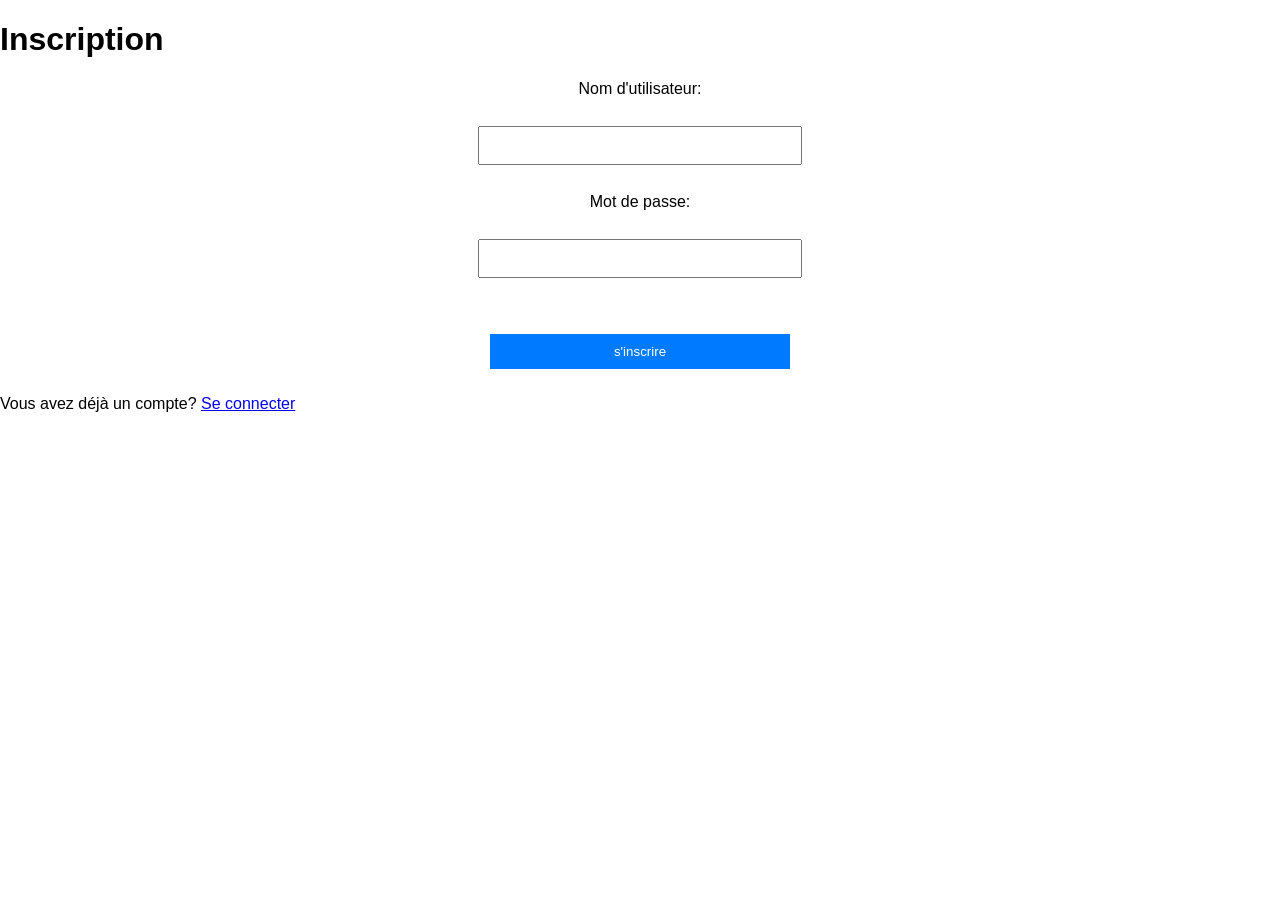
<file: index.html>
<!DOCTYPE html>
<html lang="fr">
<head>
  <meta charset="UTF-8">
  <meta name="viewport" content="width=device-width, initial-scale=1.0">
  <title>Inscription</title>
    <link rel="stylesheet" href="styles.sginup.css">
 
</head>
<body>
  <h1>Inscription</h1>
  <form id="sginupForm" action="home.html" method="POST">
    <label for="username">Nom d'utilisateur:</label><br>
    <input type="text" id="username" name="username"><br>
    <label for="password">Mot de passe:</label><br>
    <input type="password" id="password" name="password"><br><br>
    <button type="submit">s'inscrire</button>
  </form>
  <p>Vous avez déjà un compte? <a href="login.html">Se connecter</a></p>
     <script src="script.sginup.js"></script>

</body>
</html>
</file>
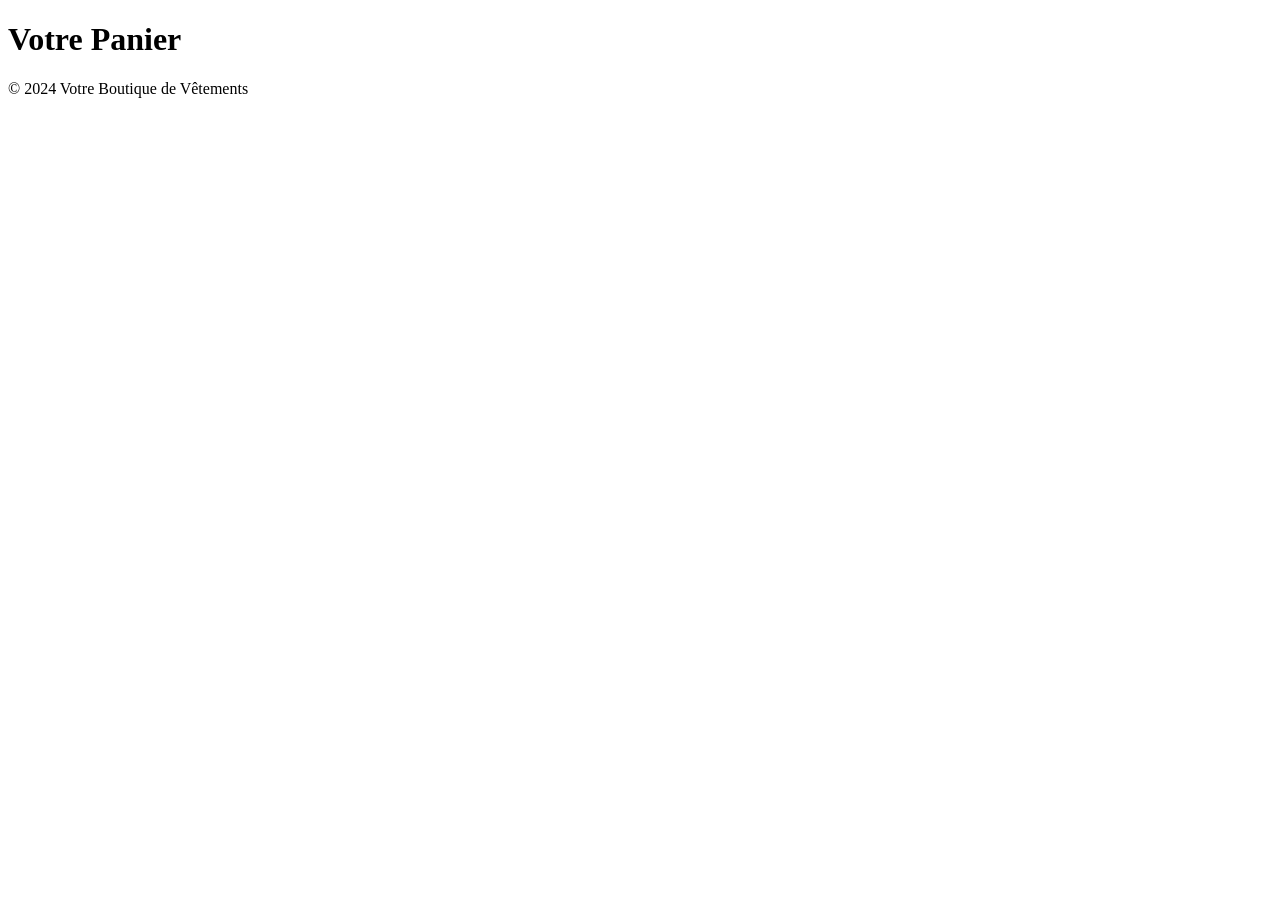
<file: cart.html>
<!DOCTYPE html>
<html lang="fr">
<head>
  <meta charset="UTF-8">
  <meta name="viewport" content="width=device-width, initial-scale=1.0">
  <title>Votre Panier</title>
  <style>
    
    .cart-item {
      border: 1px solid #ccc;
      padding: 10px;
      margin-bottom: 10px;
    }
  </style>
</head>
<body>
  <header>
    <h1>Votre Panier</h1>
  </header>

  <div class="cart-items"></div>

  <footer>
    <p>&copy; 2024 Votre Boutique de Vêtements</p>
  </footer>

  <script>
    
    let cartItems = [
      { name, price },
      
    ];

    
    function displayCartItems() {
      let cartContainer = document.querySelector('.cart-items');
      cartContainer.innerHTML = ''; 

      cartItems.forEach(item => {
        let itemElement = document.createElement('div');
        itemElement.classList.add('cart-item');
        itemElement.innerHTML = `
          <h3>${item.name}</h3>
          <p>Description du produit. Prix : ${item.price}</p>
        `;
        cartContainer.appendChild(itemElement);
      });
    }

    
    window.onload = function() {
      displayCartItems();
    };
  </script>
</body>
</html>
</file>
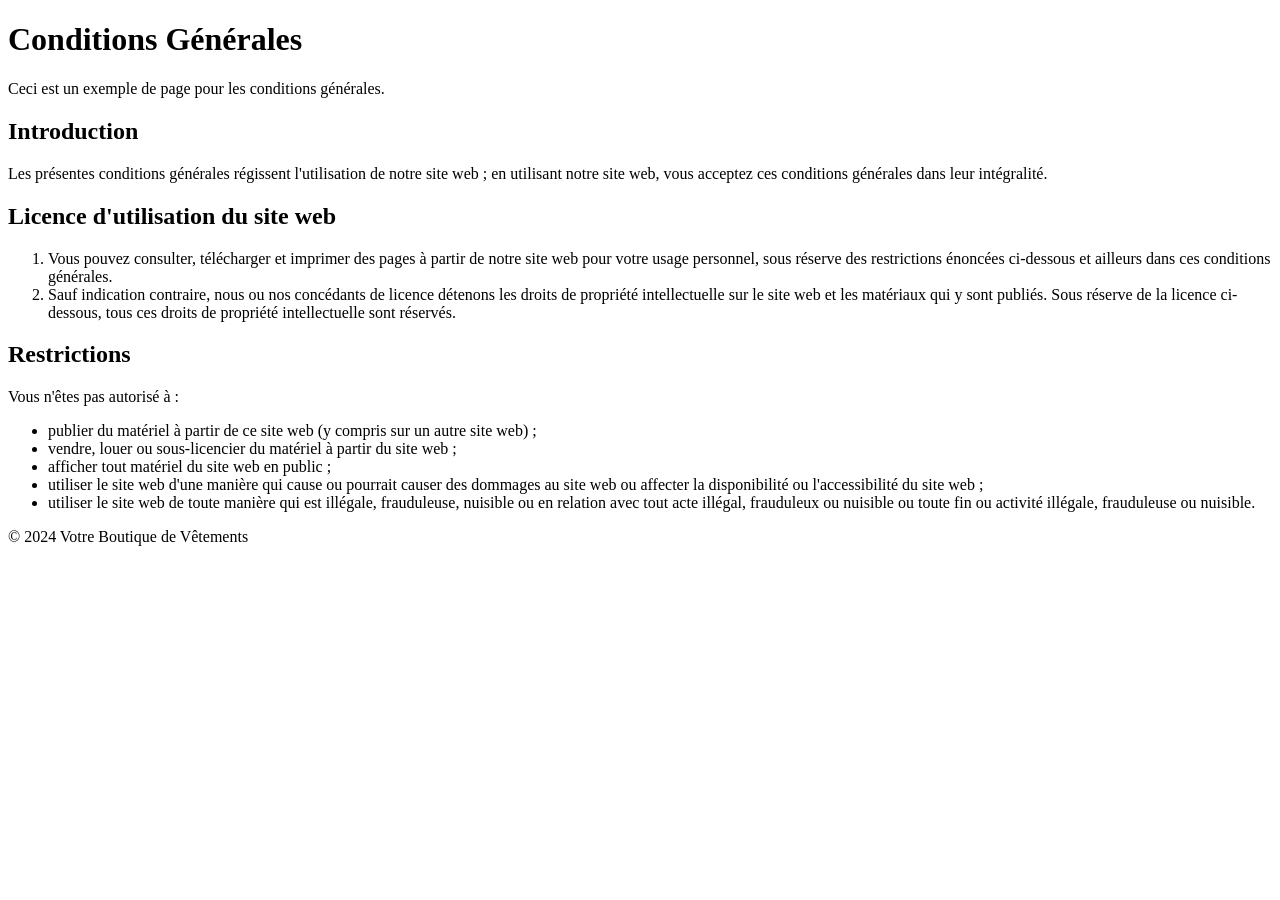
<file: condition.html>
<!DOCTYPE html>
<html lang="fr">
<head>
  <meta charset="UTF-8">
  <meta name="viewport" content="width=device-width, initial-scale=1.0">
  <title>Conditions Générales</title>
</head>
<body>
  <h1>Conditions Générales</h1>
  <p>Ceci est un exemple de page pour les conditions générales.</p>
  
  <h2>Introduction</h2>
  <p>Les présentes conditions générales régissent l'utilisation de notre site web ; en utilisant notre site web, vous acceptez ces conditions générales dans leur intégralité.</p>
  
  <h2>Licence d'utilisation du site web</h2>
  <ol>
    <li>Vous pouvez consulter, télécharger et imprimer des pages à partir de notre site web pour votre usage personnel, sous réserve des restrictions énoncées ci-dessous et ailleurs dans ces conditions générales.</li>
    <li>Sauf indication contraire, nous ou nos concédants de licence détenons les droits de propriété intellectuelle sur le site web et les matériaux qui y sont publiés. Sous réserve de la licence ci-dessous, tous ces droits de propriété intellectuelle sont réservés.</li>
  </ol>
  
  <h2>Restrictions</h2>
  <p>Vous n'êtes pas autorisé à :</p>
  <ul>
    <li>publier du matériel à partir de ce site web (y compris sur un autre site web) ;</li>
    <li>vendre, louer ou sous-licencier du matériel à partir du site web ;</li>
    <li>afficher tout matériel du site web en public ;</li>
    <li>utiliser le site web d'une manière qui cause ou pourrait causer des dommages au site web ou affecter la disponibilité ou l'accessibilité du site web ;</li>
    <li>utiliser le site web de toute manière qui est illégale, frauduleuse, nuisible ou en relation avec tout acte illégal, frauduleux ou nuisible ou toute fin ou activité illégale, frauduleuse ou nuisible.</li>
  </ul>
  
  <footer>
    <p>&copy; 2024 Votre Boutique de Vêtements</p>
  </footer>
</body>
</html>
</file>
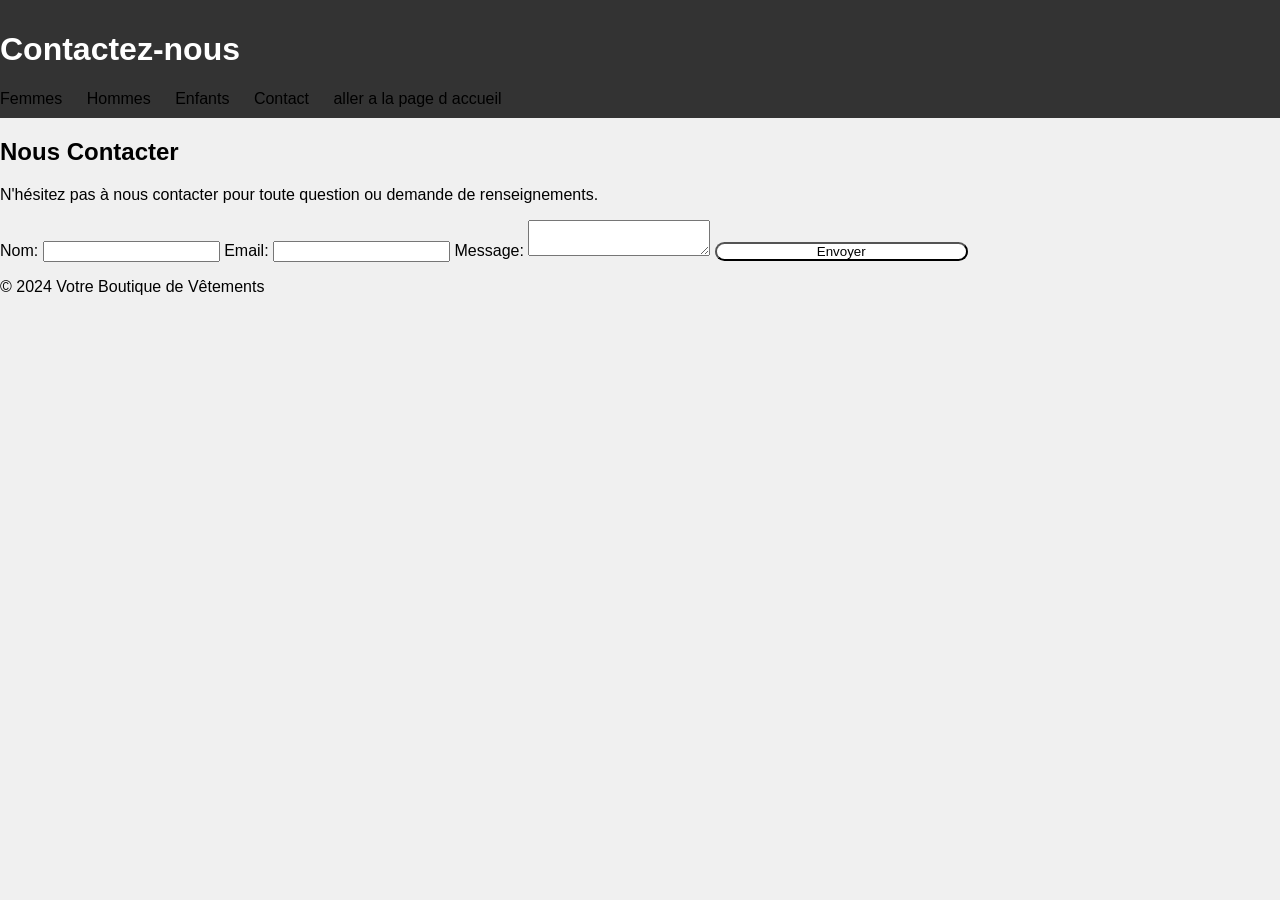
<file: contact.html>
<!DOCTYPE html>
<html lang="fr">
<head>
  <meta charset="UTF-8">
  <meta name="viewport" content="width=device-width, initial-scale=1.0">
  <title>Contact - Votre Boutique de Vêtements</title>
  <link rel="stylesheet" href="style.home.css">
</head>
<body>
  <header>
    <h1>Contactez-nous</h1>
    <nav>
      <ul>
        <li><a href="femmes.html">Femmes</a></li>
        <li><a href="hommes.html">Hommes</a></li>
        <li><a href="enfants.html">Enfants</a></li>
        <li><a href="contact.html">Contact</a></li>
				<li><a href="home.html">aller a la page d accueil</a></li>

      </ul>
    </nav>
  </header>
  
  <section class="main-content">
    <h2>Nous Contacter</h2>
    <p>N'hésitez pas à nous contacter pour toute question ou demande de renseignements.</p>
    <form action="#" method="post">
      <label for="name">Nom:</label>
      <input type="text" id="name" name="name" required>
      <label for="email">Email:</label>
      <input type="email" id="email" name="email" required>
      <label for="message">Message:</label>
      <textarea id="message" name="message" required></textarea>
      <button type="submit">Envoyer</button>
    </form>
  </section>

  <footer>
    <p>&copy; 2024 Votre Boutique de Vêtements</p>
  </footer>
</body>
</html>
</file>
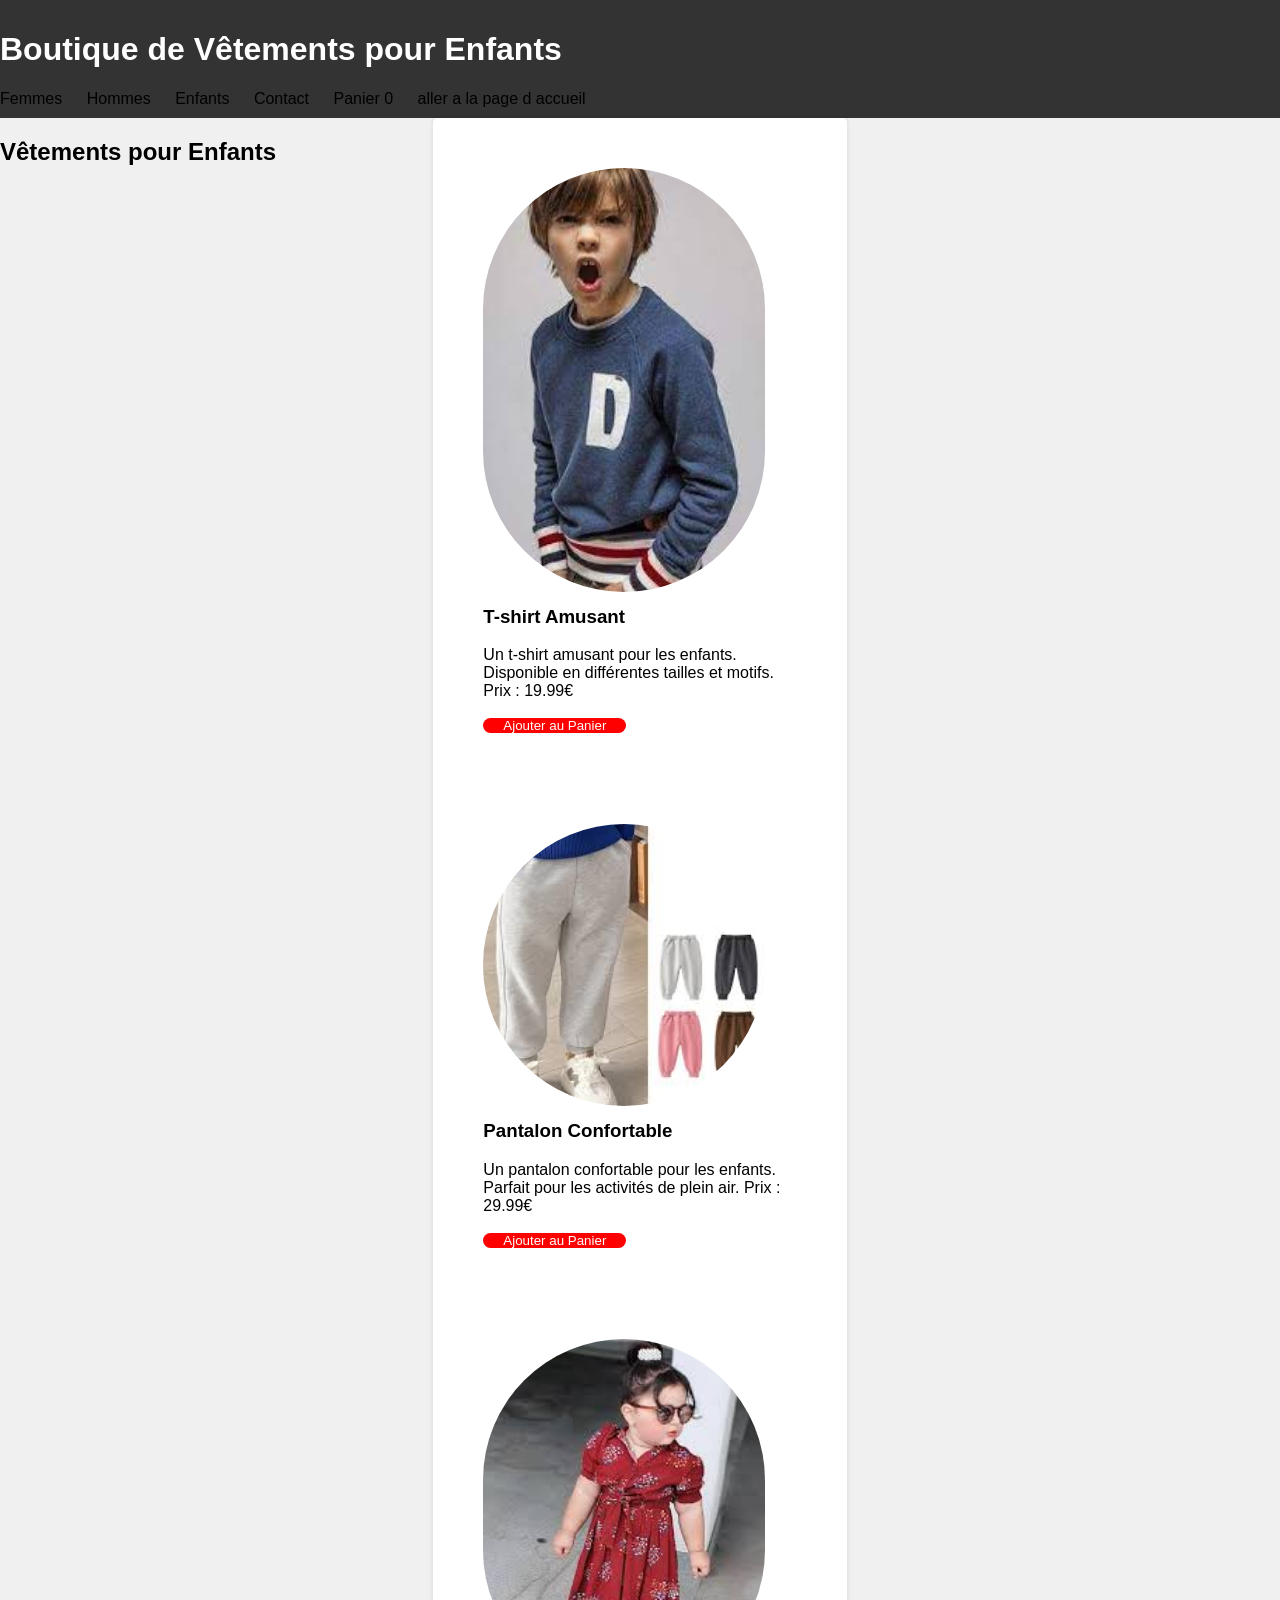
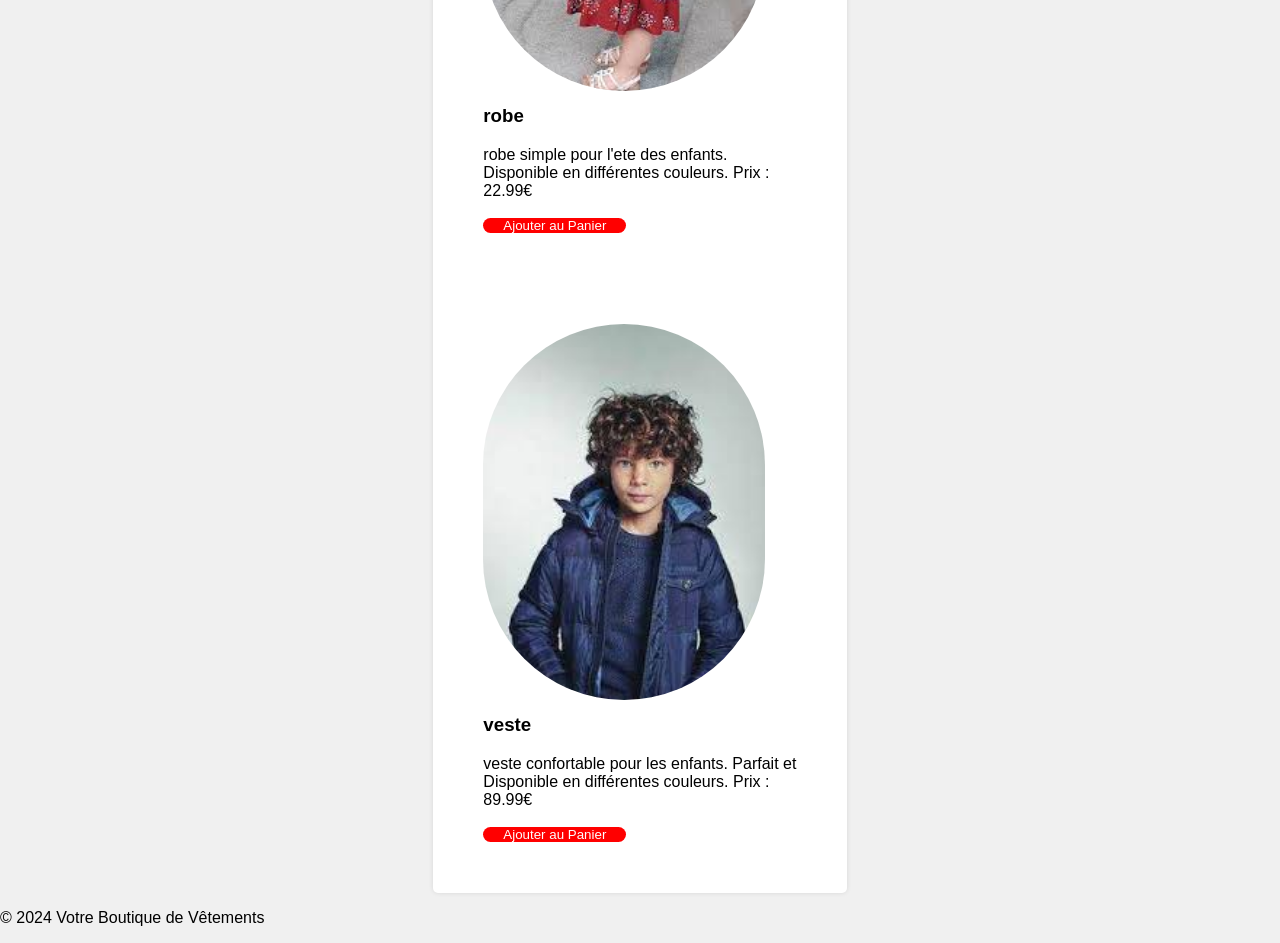
<file: enfants.html>
<!DOCTYPE html>
<html lang="fr">
<head>
  <meta charset="UTF-8">
  <meta name="viewport" content="width=device-width, initial-scale=1.0">
  <title>Enfants - Votre Boutique de Vêtements</title>
  <link rel="stylesheet" href="style.home.css">
</head>
<body>
  <header>
    <h1>Boutique de Vêtements pour Enfants</h1>
    <nav>
      <ul>
        <li><a href="femmes.html">Femmes</a></li>
        <li><a href="hommes.html">Hommes</a></li>
        <li><a href="enfants.html">Enfants</a></li>
        <li><a href="contact.html">Contact</a></li>	
				<li><a href="cart.html">Panier <span id="cartItemCount">0</span></a></li>

		<li><a href="home.html">aller a la page d accueil</a></li>

      </ul>
    </nav>
  </header>
  
    <section id="products" class="products">
    <h2>Vêtements pour Enfants</h2>
    <div class="product">
	
	
	
	
      <img src="image22.jpg.jpeg" alt="Vêtement Enfant 1">
      <h3>T-shirt Amusant</h3>
      <p>Un t-shirt amusant pour les enfants. Disponible en différentes tailles et motifs. Prix : 19.99€</p>
      <button onclick="addToCart(1)">Ajouter au Panier</button>  

  
    </br></br></br></br></br></br>

      <img src="image5.jpg.jpeg" alt="Vêtement Enfant 2">
      <h3>Pantalon Confortable</h3>
      <p>Un pantalon confortable pour les enfants. Parfait pour les activités de plein air. Prix : 29.99€</p>
      <button onclick="addToCart()">Ajouter au Panier</button> 
   
   
</br></br></br></br></br></br>

   
   	
      <img src="enf2.jpg.jpeg" alt="Vêtement Enfant 3">
      <h3>robe</h3>
      <p>robe simple pour l'ete des enfants. Disponible en différentes couleurs. Prix : 22.99€</p>
      <button onclick="addToCart(1)">Ajouter au Panier</button> 


   
    </br></br></br></br></br></br>

      <img src="enf1.jpg.jpeg" alt="Vêtement Enfant 4">
      <h3>veste</h3>
      <p>veste confortable pour les enfants. Parfait et  Disponible en différentes couleurs. Prix : 89.99€</p>
      <button onclick="addToCart()">Ajouter au Panier</button> 


   

</div>
   
   
   
   
 
  </section>
  <footer>
    <p>&copy; 2024 Votre Boutique de Vêtements</p>
  </footer>
      <script src="script.home.js" ></script>

</body>
</html>
</file>
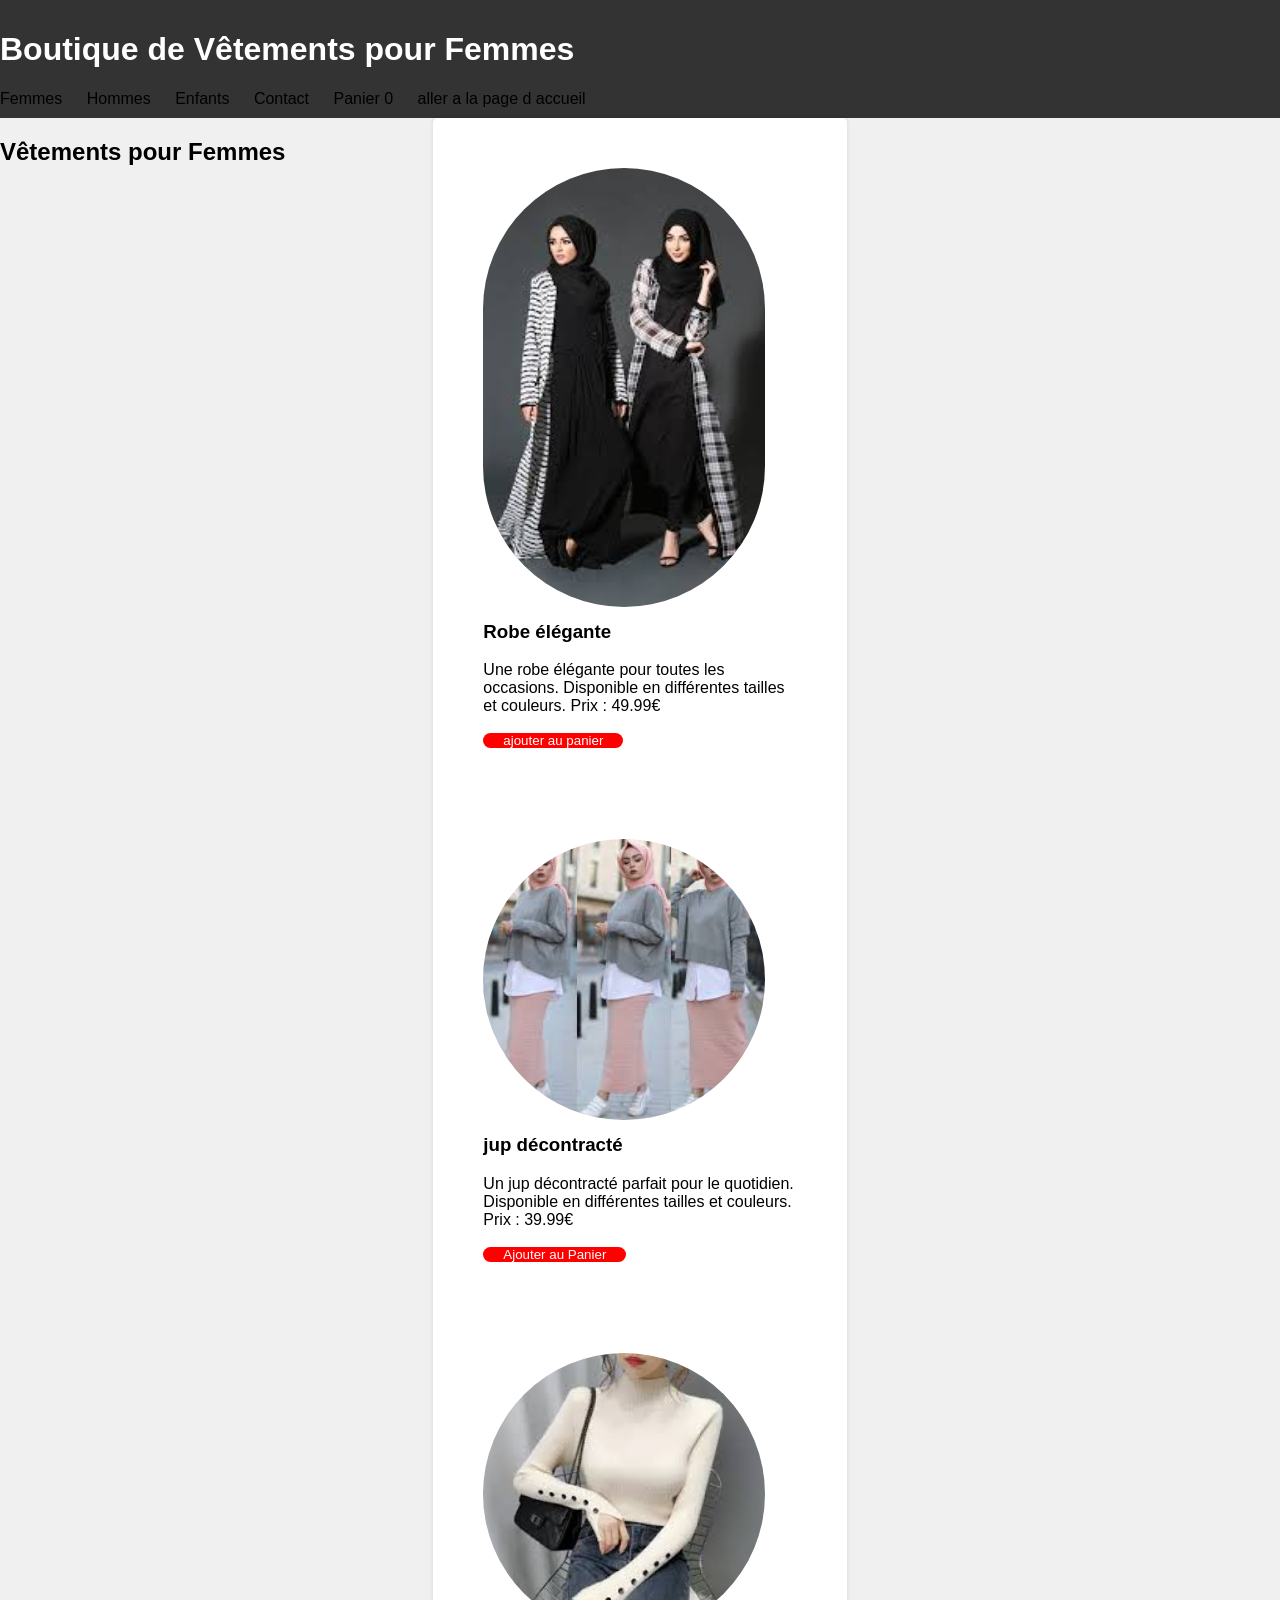
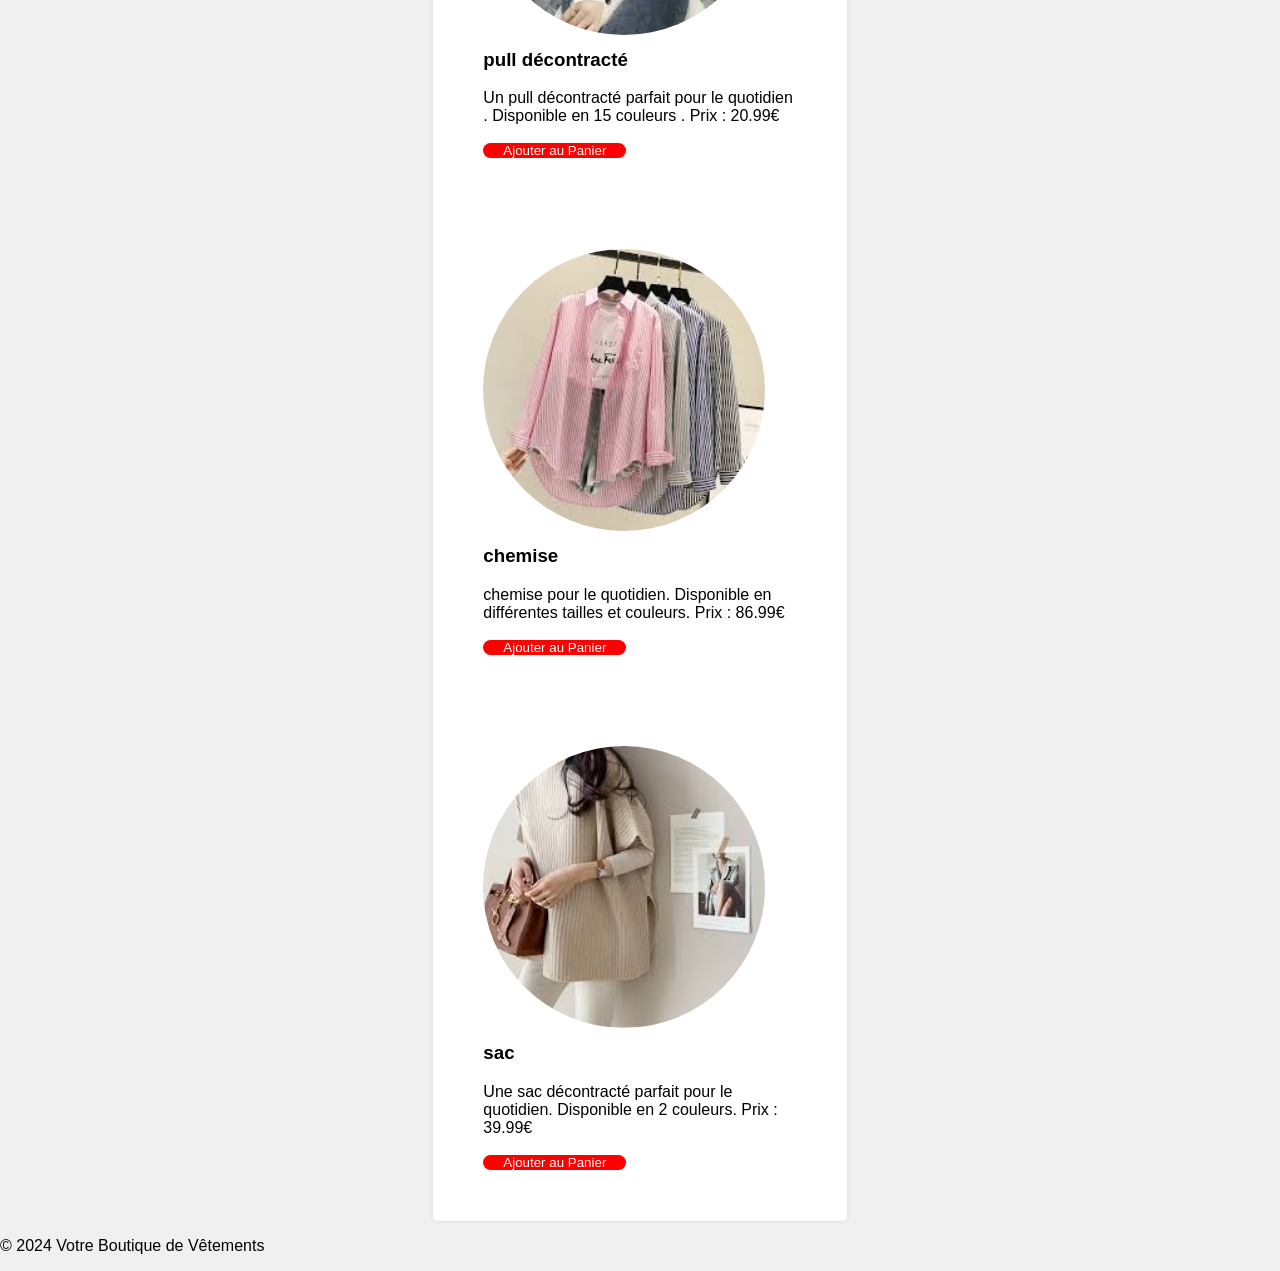
<file: femmes.html>
<!DOCTYPE html>
<html lang="fr">
<head>
  <meta charset="UTF-8">
  <meta name="viewport" content="width=device-width, initial-scale=1.0">
  <title>Femmes - Votre Boutique de Vêtements</title>
  <link rel="stylesheet" href="style.home.css">
</head>
<body>
  <header>
    <h1>Boutique de Vêtements pour Femmes</h1>
    <nav>
      <ul>
        <li><a href="femmes.html">Femmes</a></li>
        <li><a href="hommes.html">Hommes</a></li>
        <li><a href="enfants.html">Enfants</a></li>
        <li><a href="contact.html">Contact</a></li>
		<li><a href="cart.html">Panier <span id="cartItemCount">0</span></a></li>
        <li><a href="home.html">aller a la page d accueil</a></li>

      </ul>
    </nav>
  </header>
  

    <section id="products" class="products">
    <h2>Vêtements pour Femmes</h2>
	
	
	
<div class="product">


      <img src="2.jpg.jpeg" alt="Vêtement Femme 1">
      <h3>Robe élégante</h3>
      <p>Une robe élégante pour toutes les occasions. Disponible en différentes tailles et couleurs. Prix : 49.99€</p>
      <button onclick="addToCart()">ajouter au panier</button>   


</br></br></br></br></br></br>



    
      <img src="9.jpg.jpeg" alt="Vêtement Femme 2">
      <h3>jup décontracté</h3>
      <p>Un jup décontracté parfait pour le quotidien. Disponible en différentes tailles et couleurs. Prix : 39.99€</p>
      <button onclick="addToCart()">Ajouter au Panier</button>   

</br></br></br></br></br></br>


    
      <img src="6.jpg.jpeg" alt="Vêtement Femme 3">
      <h3>pull décontracté</h3>
      <p>Un pull décontracté parfait pour le quotidien . Disponible en 15  couleurs  . Prix : 20.99€</p>
      <button onclick="addToCart()">Ajouter au Panier</button> 





</br></br></br></br></br></br>



    
      <img src="1.jpg.jpeg" alt="Vêtement Femme 4">
      <h3>chemise</h3>
      <p>chemise pour le quotidien. Disponible en différentes tailles et couleurs. Prix : 86.99€</p>
      <button onclick="addToCart()">Ajouter au Panier</button> 




</br></br></br></br></br></br>


    
      <img src="3.jpg.jpeg" alt="Vêtement Femme 5">
      <h3> sac</h3>
      <p>Une sac décontracté parfait pour le quotidien. Disponible en 2 couleurs. Prix : 39.99€</p>
      <button onclick="addToCart()">Ajouter au Panier</button> 


 </div>
 </section>
 
 
 
 
  <footer>
    <p>&copy; 2024 Votre Boutique de Vêtements</p>
  </footer>
  
    <script src="script.home.js" ></script>

  
</body>
</html>
</file>
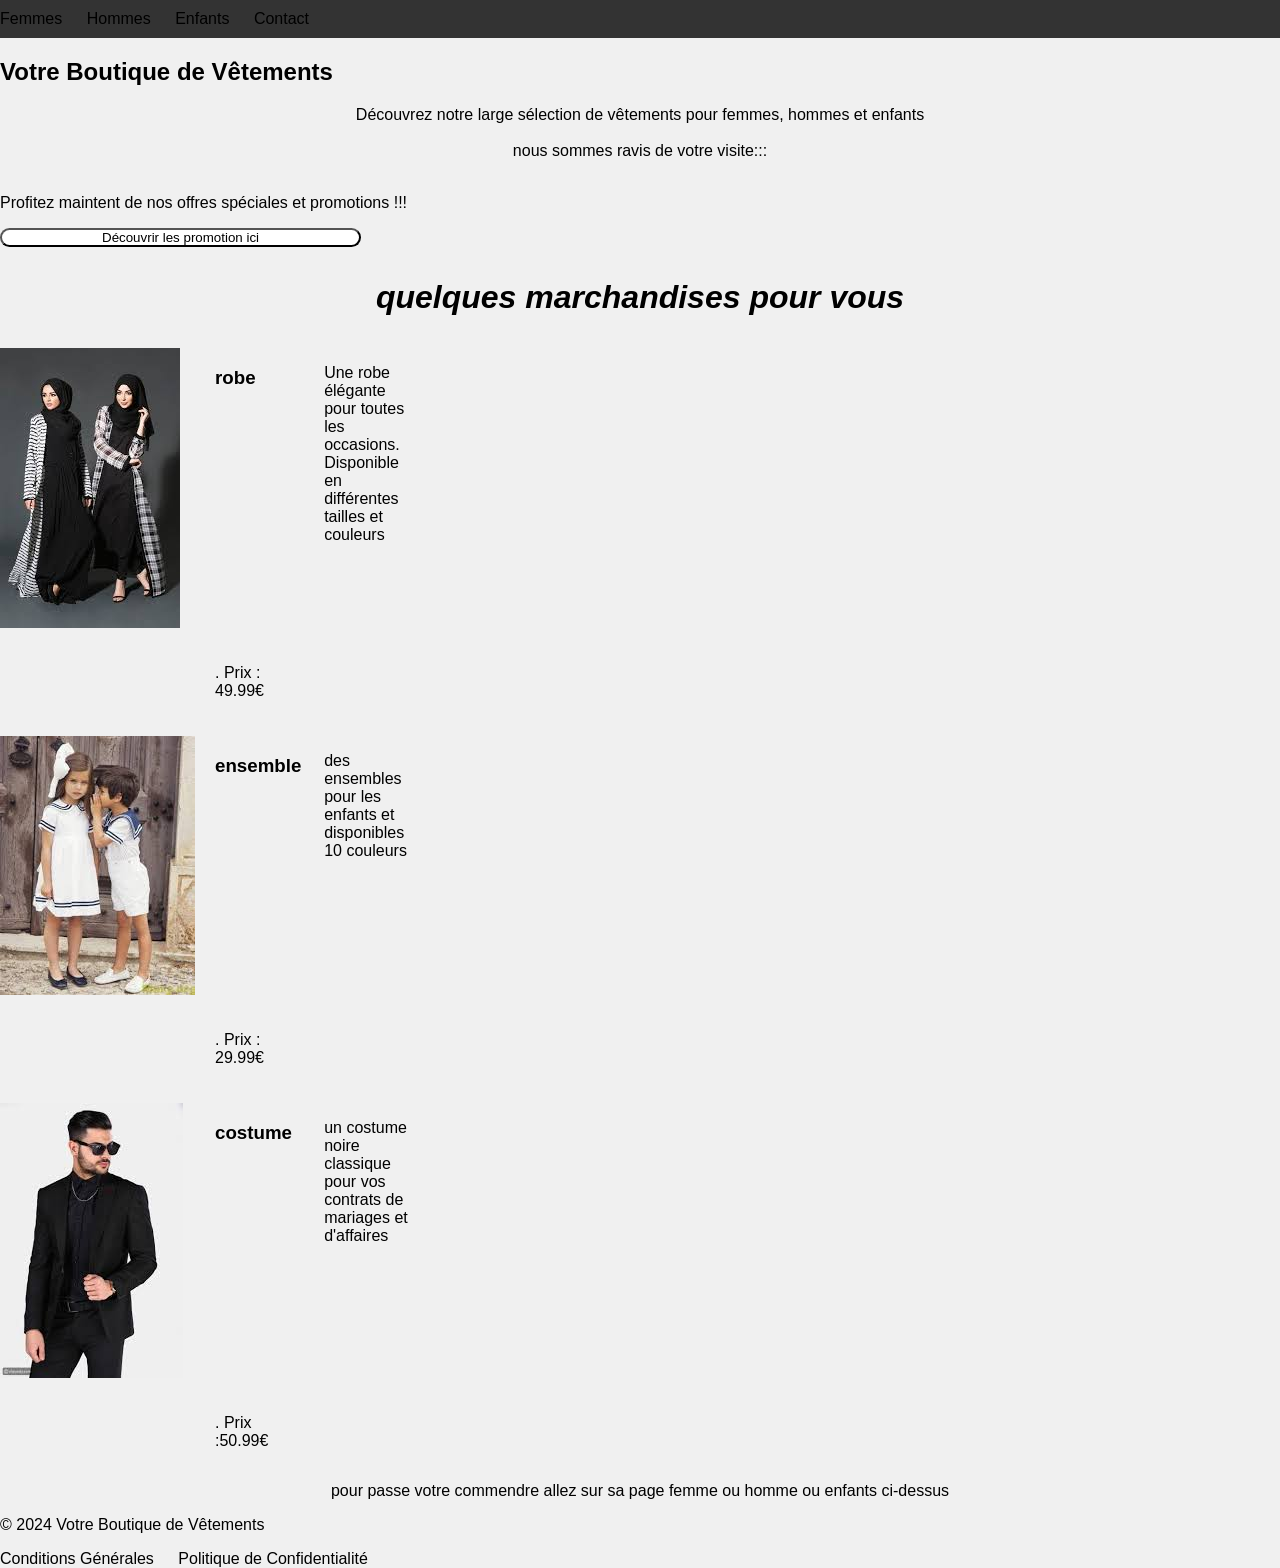
<file: home.html>
<!DOCTYPE html>
<html lang="fr">
<head>
  <meta charset="UTF-8">
  <meta name="viewport" content="width=device-width, initial-scale=1.0">
  <title>Accueil - Votre Boutique de Vêtements</title>
  <link rel="stylesheet" href="style.home.css">
  
</head>
<body>
  <header>
    <nav>
      <ul>
       <li><a href="femmes.html">Femmes</a></li>
        <li><a href="hommes.html">Hommes</a></li>
        <li><a href="enfants.html">Enfants</a></li>
        <li><a href="contact.html">Contact</a></li>
        </ul>
    </nav>
  </header>




  <section class="main-content">
    <h1>Votre Boutique de Vêtements</h1>
    <div align=center>Découvrez notre large sélection de vêtements pour femmes, hommes et enfants</div></br>
	    <div align=center>nous sommes ravis de votre visite::: </div></br>

	<p> Profitez maintent  de nos offres spéciales et promotions  !!! </p>
	<button onclick="location.href='promotion.html'">Découvrir les promotion ici  </button> 
	
    
  </section>

        <center><h1><p><i>quelques marchandises pour vous</i></p></h2></center>


  <section id="products" class="products">

    <div class="products">
	
            <img src="2.jpg.jpeg" alt="marchendise 1">
            <h3>robe </h3>
             <p> Une robe élégante pour toutes les occasions. Disponible en différentes tailles et couleurs</p></br></br><p>. Prix : 49.99€</p>
	         
			 
</br></br></br>

             <img src="enf.jpg.jpeg" alt="marchendise 1">
             <h3>ensemble </h3>
             <p>des ensembles pour les enfants  et disponibles 10 couleurs </p></br></br><p>. Prix : 29.99€</p>
	         
</br></br></br>

             <img src="images12.jpg.jpeg" alt="marchendise 1">
             <h3>costume </h3>
             <p>un costume noire classique pour vos contrats de mariages et d'affaires </p></br></br><p>. Prix :50.99€ </p>
	      

    </div>
  </section>
  <p> <center>pour passe votre commendre allez sur sa page femme ou homme ou enfants ci-dessus</center></p>

  
  
  <footer>
    <div class="footer-content">
      <p>&copy; 2024 Votre Boutique de Vêtements</p>
      <nav>
        <ul>
          <li><a href="condition.html">Conditions Générales</a></li>
          <li><a href="la politique de confidentialité.html">Politique de Confidentialité</a></li>
        </ul>
      </nav>
    </div>
  </footer>
  <script src="script.home.js" ></script>
</body>
</html>
</file>
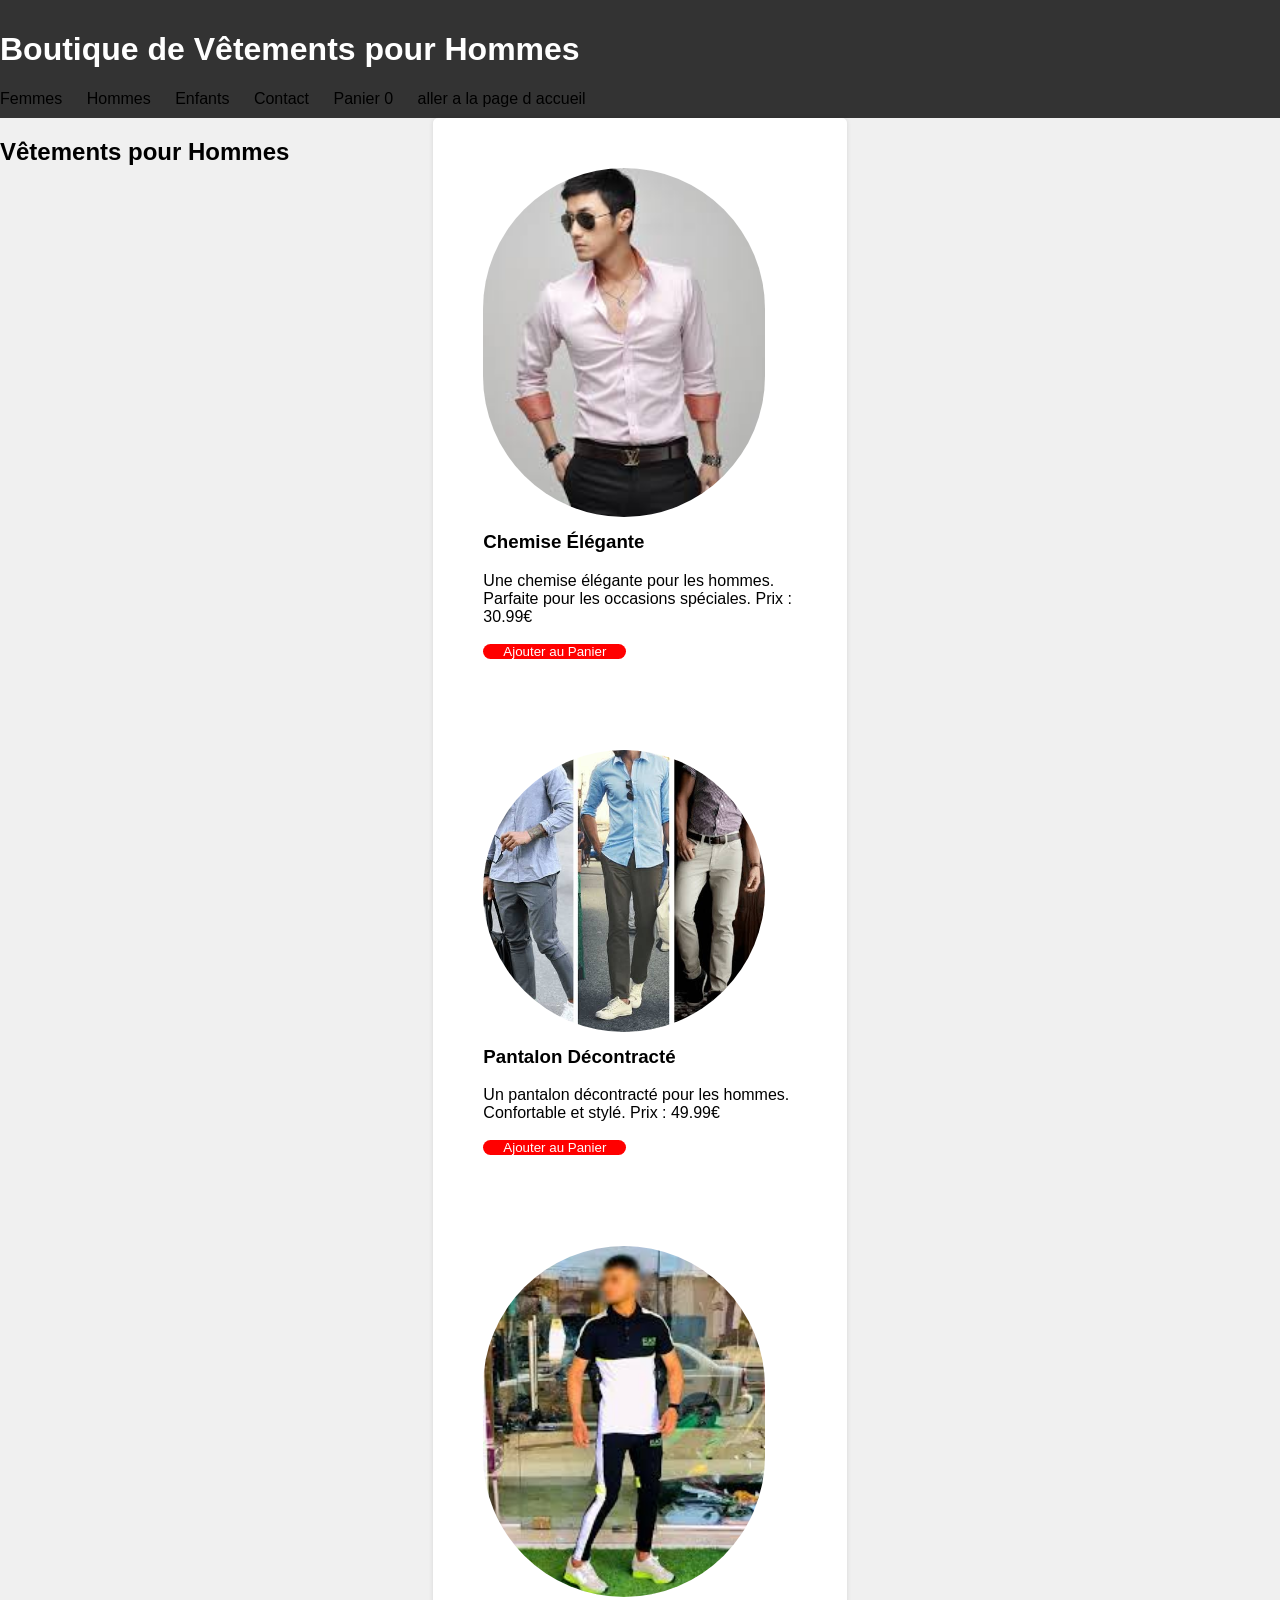
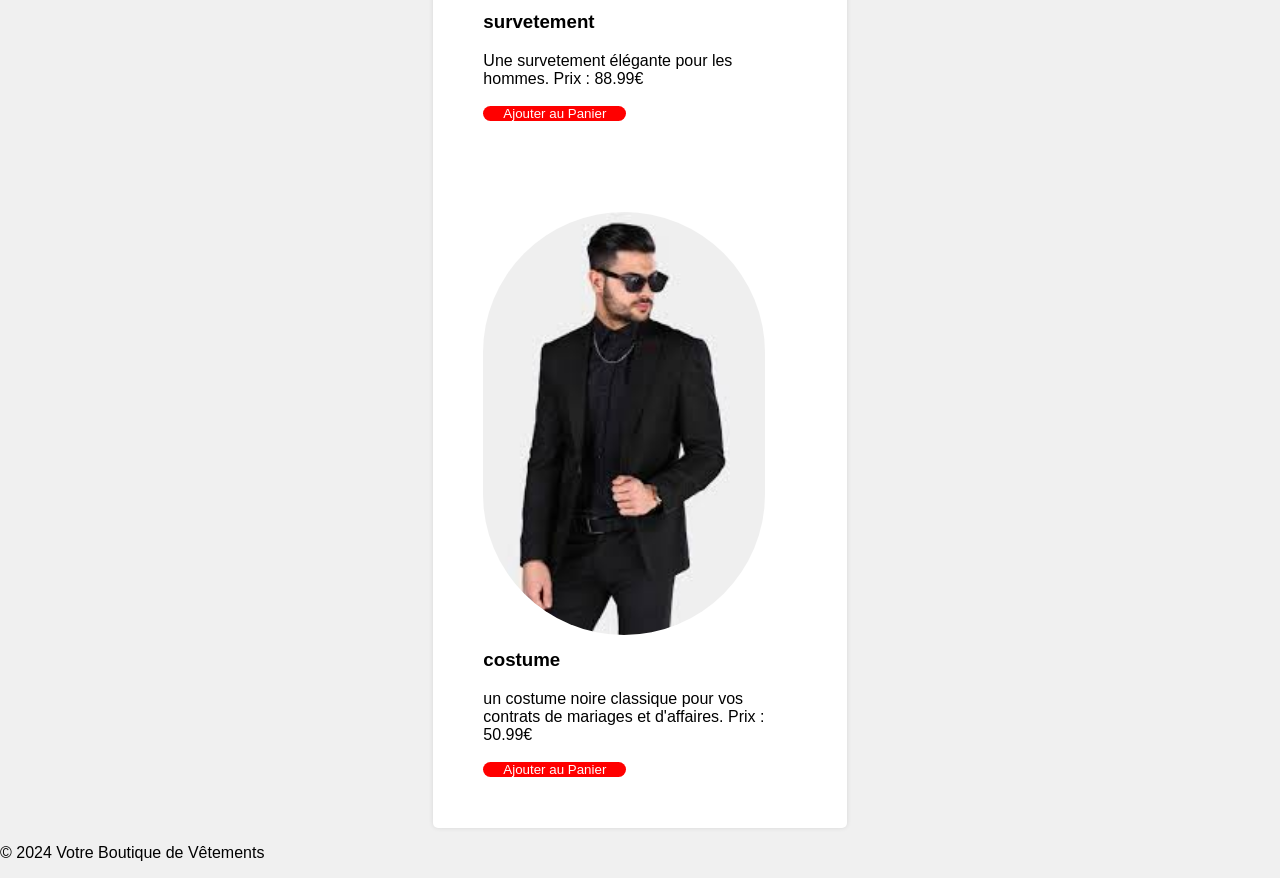
<file: hommes.html>
<!DOCTYPE html>
<html lang="fr">
<head>
  <meta charset="UTF-8">
  <meta name="viewport" content="width=device-width, initial-scale=1.0">
  <title>Hommes - Votre Boutique de Vêtements</title>
  <link rel="stylesheet" href="style.home.css">
</head>
<body>
  <header>
    <h1>Boutique de Vêtements pour Hommes</h1>
    <nav>
      <ul>
        <li><a href="femmes.html">Femmes</a></li>
        <li><a href="hommes.html">Hommes</a></li>
        <li><a href="enfants.html">Enfants</a></li>
        <li><a href="contact.html">Contact</a></li>
				<li><a href="cart.html">Panier <span id="cartItemCount">0</span></a></li>

				<li><a href="home.html">aller a la page d accueil</a></li>

      </ul>
    </nav>
  </header>
  
    <section id="products" class="products">
    <h2>Vêtements pour Hommes</h2>
	
	
	
    <div class="product">
	
      <img src="images5.jpg.jpeg" alt="Vêtement Homme 1">
      <h3>Chemise Élégante</h3>
      <p>Une chemise élégante pour les hommes. Parfaite pour les occasions spéciales. Prix : 30.99€</p>
<button onclick="addToCart(1)">Ajouter au Panier</button>   


</br></br></br></br></br></br>


      <img src="images7.jpg.jpeg" alt="Vêtement Homme 2">
      <h3>Pantalon Décontracté</h3>
      <p>Un pantalon décontracté pour les hommes. Confortable et stylé. Prix : 49.99€</p>
<button onclick="addToCart()">Ajouter au Panier</button>

</br></br></br></br></br></br>


      <img src="images9.jpg.jpeg" alt="Vêtement Homme 3">
      <h3>survetement</h3>
      <p>Une survetement  élégante pour les hommes. Prix : 88.99€</p>
<button onclick="addToCart(1)">Ajouter au Panier</button>   


</br></br></br></br></br></br>


      <img src="images12.jpg.jpeg" alt="Vêtement Homme 4">
      <h3>costume</h3>
      <p>un costume noire classique pour vos contrats de mariages et d'affaires. Prix : 50.99€</p>
<button onclick="addToCart()">Ajouter au Panier</button>



    </div>
  </section>
  <footer>
    <p>&copy; 2024 Votre Boutique de Vêtements</p>
  </footer>
      <script src="script.home.js" ></script>

</body>
</html>
</file>
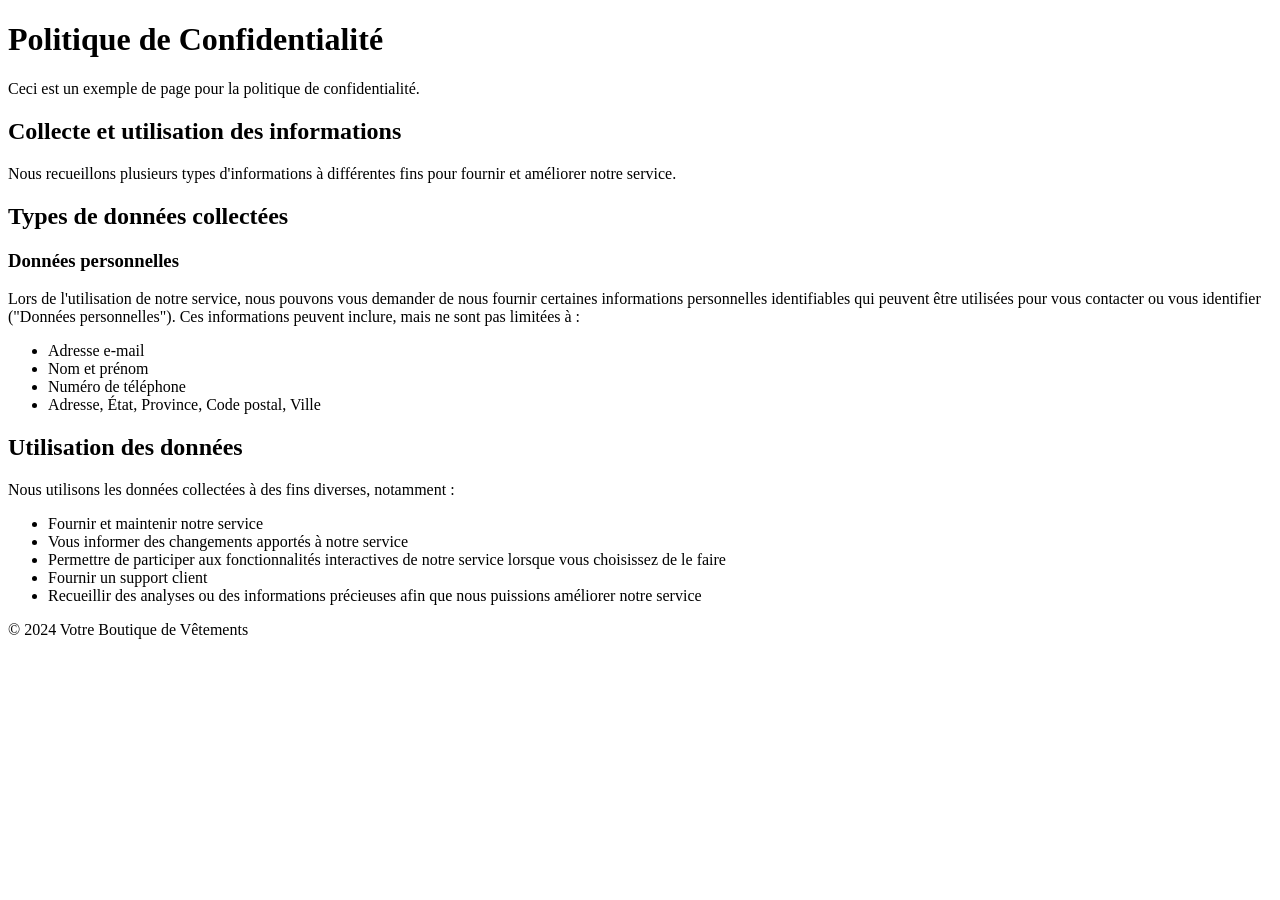
<file: la politique de confidentialité.html>
<!DOCTYPE html>
<html lang="fr">
<head>
  <meta charset="UTF-8">
  <meta name="viewport" content="width=device-width, initial-scale=1.0">
  <title>Politique de Confidentialité</title>
</head>
<body>
  <h1>Politique de Confidentialité</h1>
  <p>Ceci est un exemple de page pour la politique de confidentialité.</p>
  
  <h2>Collecte et utilisation des informations</h2>
  <p>Nous recueillons plusieurs types d'informations à différentes fins pour fournir et améliorer notre service.</p>
  
  <h2>Types de données collectées</h2>
  <h3>Données personnelles</h3>
  <p>Lors de l'utilisation de notre service, nous pouvons vous demander de nous fournir certaines informations personnelles identifiables qui peuvent être utilisées pour vous contacter ou vous identifier ("Données personnelles"). Ces informations peuvent inclure, mais ne sont pas limitées à :</p>
  <ul>
    <li>Adresse e-mail</li>
    <li>Nom et prénom</li>
    <li>Numéro de téléphone</li>
    <li>Adresse, État, Province, Code postal, Ville</li>
  </ul>
  
  <h2>Utilisation des données</h2>
  <p>Nous utilisons les données collectées à des fins diverses, notamment :</p>
  <ul>
    <li>Fournir et maintenir notre service</li>
    <li>Vous informer des changements apportés à notre service</li>
    <li>Permettre de participer aux fonctionnalités interactives de notre service lorsque vous choisissez de le faire</li>
    <li>Fournir un support client</li>
    <li>Recueillir des analyses ou des informations précieuses afin que nous puissions améliorer notre service</li>
  </ul>
  
  <footer>
    <p>&copy; 2024 Votre Boutique de Vêtements</p>
  </footer>
</body>
</html>
</file>
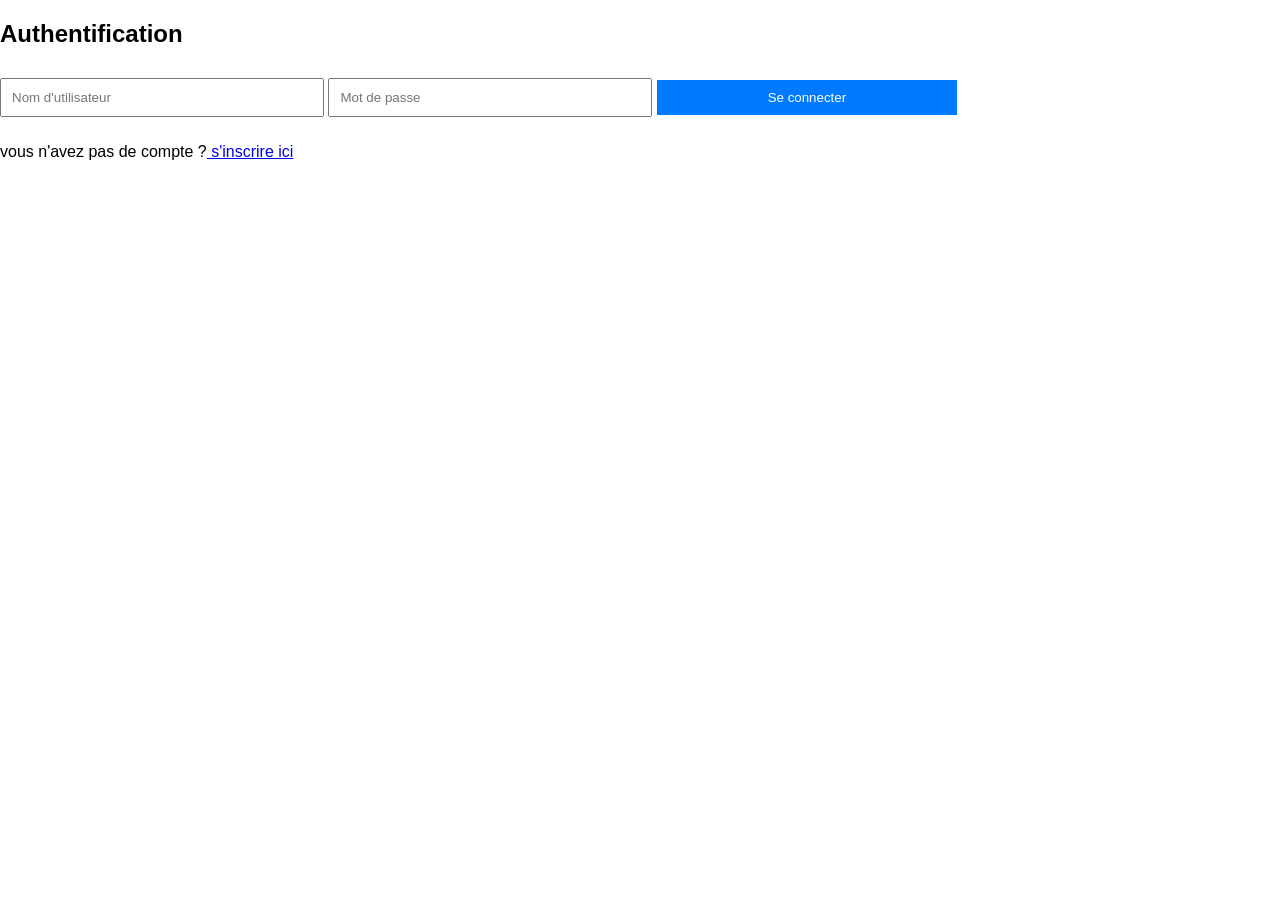
<file: login.html>
<!DOCTYPE html>
<html lang="fr">
<head>
    <meta charset="UTF-8">
    <meta name="viewport" content="width=device-width, initial-scale=1.0">
    <title>Authentification</title>
	  <link rel="stylesheet" href="styles.css">

</head>
<body>
    <div class="login-container">
        <h2>Authentification</h2>
        <input type="text" id="username" placeholder="Nom d'utilisateur">
        <input type="password" id="password" placeholder="Mot de passe">
        <button id="login-btn">Se connecter</button>
    </div>

    <script src="script.js"></script>
	
	<p> vous n'avez pas de compte ?<a href="sginup.html"> s'inscrire ici </a></p>
</body>
</html>
</file>
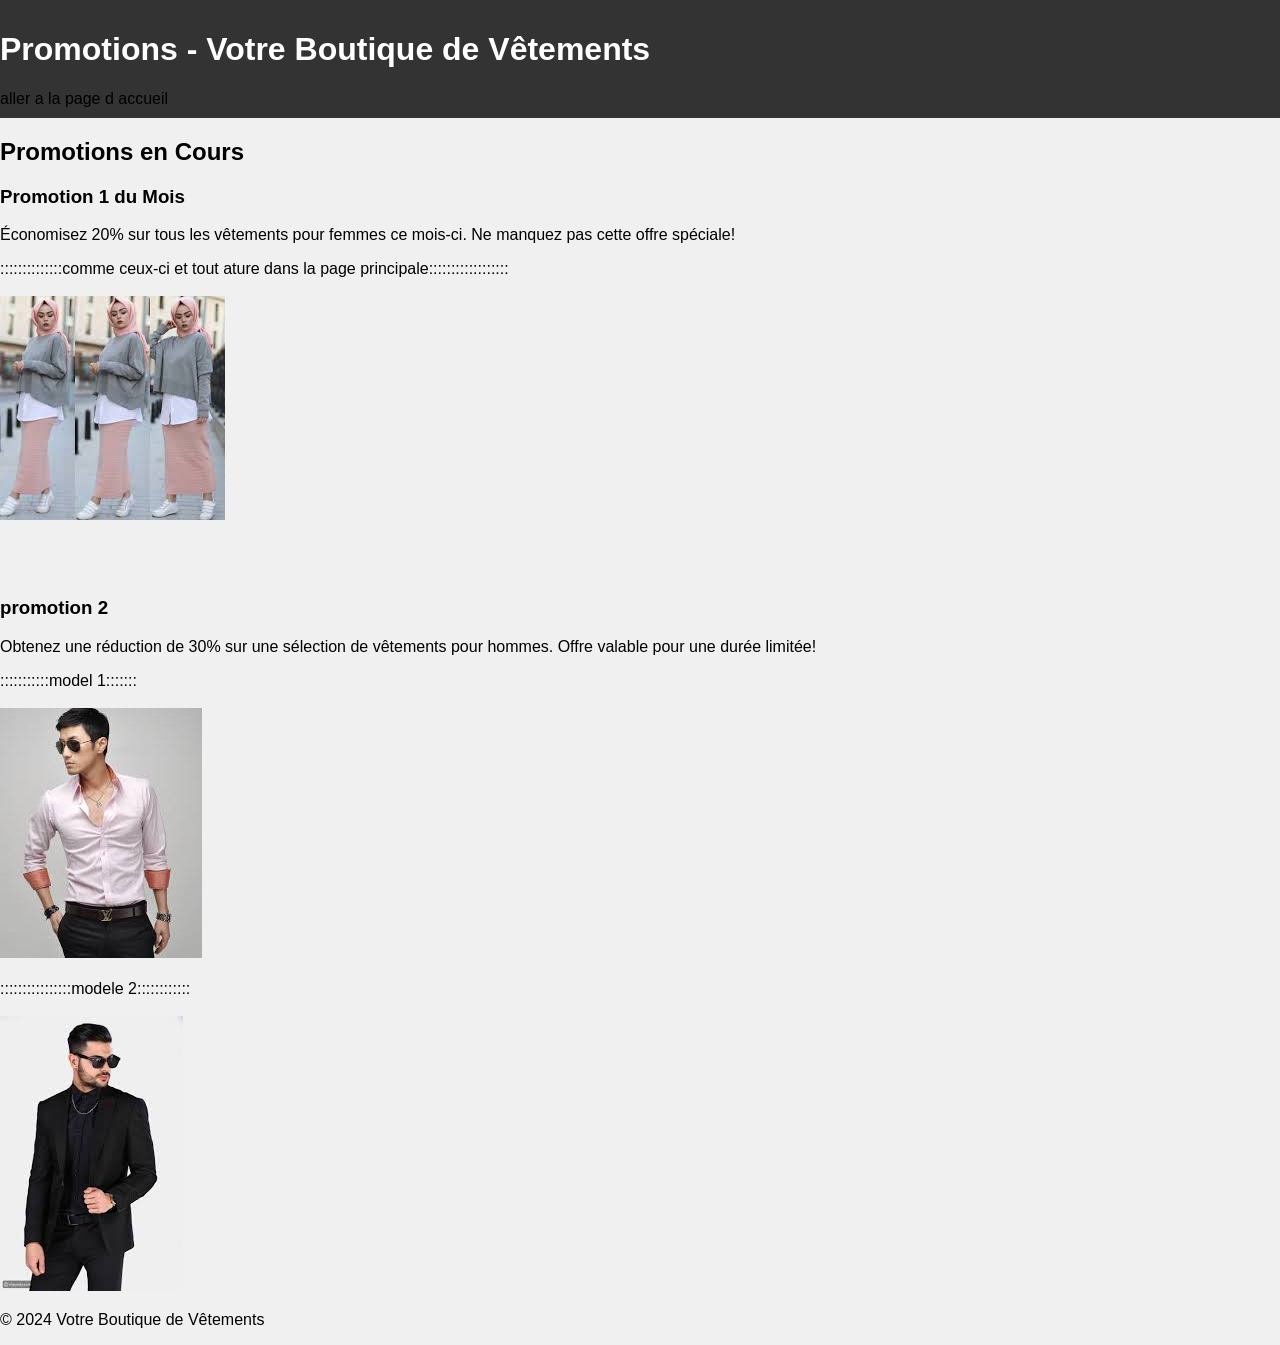
<file: promotion.html>
<!DOCTYPE html>
<html lang="fr">
<head>
  <meta charset="UTF-8">
  <meta name="viewport" content="width=device-width, initial-scale=1.0">
  <title>Promotions - Votre Boutique de Vêtements</title>
  <link rel="stylesheet" href="style.home.css">
</head>
<body>
  <header>
    <h1>Promotions - Votre Boutique de Vêtements</h1>
    <nav>
      <ul>

  
				<li><a href="home.html">aller a la page d accueil</a></li>

      </ul>
    </nav>
  </header>
  
  <section class="main-content">
    <h2>Promotions en Cours</h2>
    <div class="promotion">
	
	
     
      <h3>Promotion  1 du Mois</h3>
      <p>Économisez 20% sur tous les vêtements pour femmes ce mois-ci. Ne manquez pas cette offre spéciale!</p>
	   ::::::::::::::comme ceux-ci et tout ature dans la page principale::::::::::::::::::</br></br>
                       <img src="9.jpg.jpeg" alt="Promotion 1">
	 
    </br></br></br></br>
	
	
	
      <h3>promotion 2 </h3>
      <p>Obtenez une réduction de 30% sur une sélection de vêtements pour hommes. Offre valable pour une durée limitée!</p>
	                             :::::::::::model 1:::::::</br></br>
	                      <img src="images5.jpg.jpeg" alt="Promotion 2"></br></br>
						  
						   ::::::::::::::::modele 2::::::::::::</br></br>
						  <img src="images12.jpg.jpeg" alt="Promotion 2">
	
	</div
	
  </section>

  <footer>
    <p>&copy; 2024 Votre Boutique de Vêtements</p>
  </footer>
</body>
</html>
</file>
<file: styles.sginup.css>
body {
  font-family: Arial, sans-serif;
  margin: 0;
  padding: 0;
}

.container {
  width: 80%;
  margin: 50px auto;
  text-align: center;
}

h2 {
  margin-bottom: 20px;
}

form {
  display: flex;
  flex-direction: column;
  align-items: center;
}

input[type="text"],
input[type="email"],
input[type="password"],
button {
  margin: 10px 0;
  padding: 10px;
  width: 300px;
}

button {
  background-color: #007bff;
  color: white;
  border: none;
  cursor: pointer;
}

button:hover {
  background-color: #0056b3;
}
</file>
<file: style.home.css>
body {
  font-family: Arial, sans-serif;
  margin: 0;
  padding: 0;
  background-color: #f0f0f0; 
}

header {
  background-color: #333; 
  color: white; 
  padding: 10px 0;
}

nav ul {
  list-style-type: none;
  margin: 0;
  padding: 0;
}

nav ul li {
  display: inline;
  margin-right: 20px;
}

nav ul li a {
  color: black;
  text-decoration: none;
}

.container {
  width: 80%;
  margin: 20px auto;
}

.products {
  display: grid;
  grid-template-columns: repeat(3, 1fr); 
  grid-gap: 20px; 
}

.product {
  background-color:#fff ;
  padding: 50px;
  border-radius: 5px;
  box-shadow: 0 0 5px rgba(0, 0, 0, 0.1);
  margin-top: 00px ;

}

.product img {
  width: 90%;
  border-radius: 260px;
 margin-top: 00 auto;

}

.product h3 {
  margin-top: 10px;
}

.product p {
  margin-top: 5px;
  color: black;
}
.main-content button{
	
	background-color: white;
	color:black;
	
  cursor: pointer;
  padding: 000000px 100px ;
  border-radius: 200px;
}

.product button {
  background-color: red;
  color: white;
  border: none;
  cursor: pointer;
  padding: 00px 20px ;
  border-radius: 200px;
}

.product button:hover {
  background-color: #0056b3;
}
</file>
<file: styles.css>
body {
  font-family: Arial, sans-serif;
  margin: 0;
  padding: 0;
}

.container {
  width: 100%;
  margin: 50px auto;
  text-align: center;
}

h2 {
  margin-bottom: 20px;
}

form {
  display: flex;
  flex-direction: column;
  align-items: center;
}

input[type="text"],
input[type="password"],
button {
  margin: 10px 0;
  padding: 10px;
  width: 300px;
}

button {
  background-color: #007bff;
  color: white;
  border: none;
  cursor: pointer;
}

button:hover {
  background-color: #0056b3;
}
</file>
